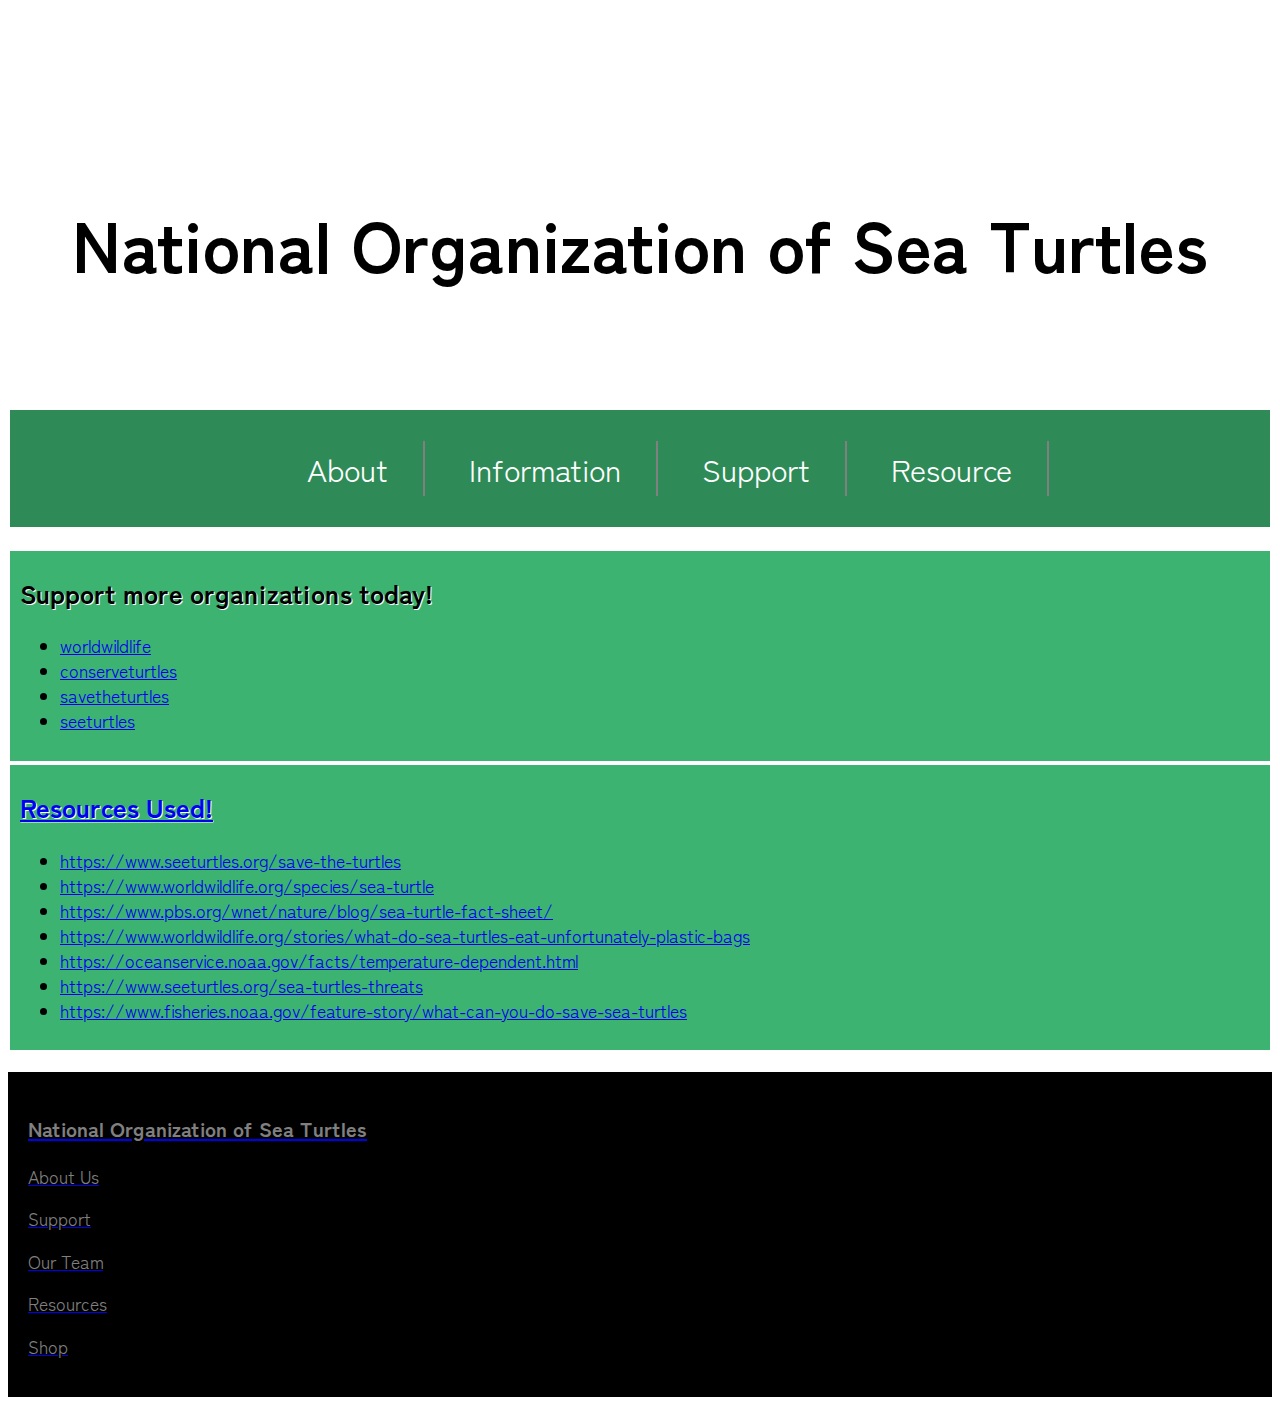
<file: page3.html>
<!DOCTYPE html>
<html lang="en" dir="ltr">
  <head>
    <meta charset="utf-8">
    <title></title>
    <link rel="stylesheet" href="style.css">
  </head>
    <link rel="preconnect" href="https://fonts.googleapis.com">
    <link rel="preconnect" href="https://fonts.gstatic.com" crossorigin>
    <link href="https://fonts.googleapis.com/css2?family=Zen+Kaku+Gothic+Antique&display=swap" rel="stylesheet">
  <body>
    <div class = "hd1">
      <h1>National Organization of Sea Turtles</h1>
      </div>

    <div class = "navbar">
      <ul>
        <li><a href="index.html">About</a></li>
        <li><a href="page1.html">Information</a></li>
        <li><a href="page2.html">Support</a></li>
        <li><a href="page3.html">Resource</a></li>
      </ul>
      </div>

    <div class = "content4">
      <h2>Support more organizations today!</h2>
      <ul><li><a href="https://support.worldwildlife.org/site/Donation2?df_id=14650&14650.donation=form1&s_src=AWE2010OQ18507A04091RX&gclid=EAIaIQobChMImZ3kkc2B9gIVYP7jBx24mgDBEAAYASAAEgI9GPD_BwE">
        worldwildlife</li>
          <li><a href="https://conserveturtles.org/">
          conserveturtles</li>
          <li><a href="https://saveturtles.org/">
            savetheturtles</li>
          <li><a href="https://www.seeturtles.org/">seeturtles</li>
        </ul>
      </div>

      <div class = "content4_1">
        <h2>Resources Used!</h2>
        <ul><li><a href="https://www.seeturtles.org/save-the-turtles">
          https://www.seeturtles.org/save-the-turtles</li>
            <li><a href="https://www.worldwildlife.org/species/sea-turtle">
            https://www.worldwildlife.org/species/sea-turtle</li>
            <li><a href="https://www.pbs.org/wnet/nature/blog/sea-turtle-fact-sheet/">
              https://www.pbs.org/wnet/nature/blog/sea-turtle-fact-sheet/</li>
            <li><a href="https://www.worldwildlife.org/stories/what-do-sea-turtles-eat-unfortunately-plastic-bags">https://www.worldwildlife.org/stories/what-do-sea-turtles-eat-unfortunately-plastic-bags</li>
              <li><a href="https://oceanservice.noaa.gov/facts/temperature-dependent.html">
              https://oceanservice.noaa.gov/facts/temperature-dependent.html</li>
              <li><a href="https://www.seeturtles.org/sea-turtles-threats">
              https://www.seeturtles.org/sea-turtles-threats</li>
              <li><a href="https://www.fisheries.noaa.gov/feature-story/what-can-you-do-save-sea-turtles">
              https://www.fisheries.noaa.gov/feature-story/what-can-you-do-save-sea-turtles</li>
          </ul>
        </div>

      <div class = "End">
        <h3>National Organization of Sea Turtles</h3>
        <p>About Us</p>
        <p>Support</p>
        <p>Our Team</p>
        <p>Resources</p>
        <p>Shop</p>
        </div>
  </body>
</html>
</file>
<file: style.css>
* {
    box-sizing: border-box;
}

body, html {
    padding: 0px;
    border: 0px;
}

body {
    font-size: 1.1em;
    background-color: white;
    font-family: 'Zen Kaku Gothic Antique', sans-serif;
    background-image: url(https://images2.minutemediacdn.com/image/upload/c_crop,h_1349,w_2400,x_0,y_134/v1633552438/shape/mentalfloss/651042-gettyimages-1326020302.jpg?itok=2UgAvHga);
}

.hd1 {
    height: 400px;
    background-image: url(https://defenders.org/sites/default/files/styles/meta_image/public/2019-04/loggerhead_sea_turtle_hatchling_peter_pattavina-fws_header.jpg?itok=959g6Vew);
    text-align: center;
    border: 2px solid white;
    /*vertical-align: middle;*/
    line-height: 370px;
    font-size: 2em;
}

h2 {
    text-shadow: 0.5px 0.5px white;
}

.navbar {
    background-color: seagreen;
    padding: 0;
    /*text-shadow: 0.05px 0.05px white;*/
    border: 2px solid white;
    height: 100%; /*60px;*/
    margin-bottom: 20px;
    font-size: 1.75em;
}

.navbar ul {
    list-style-type: none;
    text-align: center;
}

.navbar li {
    display: inline-block;
    border-right: 2px solid gray;
    padding-left: 30px;
    padding-right: 30px;
}

.navbar li a {
    color: white;
    display: block;
    /*padding: 9.5px;*/
    padding: 5px;
    text-decoration: none;
}

li a:hover {
    color: white;
    background-color: lightgreen;
}

.navbar a:hover:not(.active) {
    background-color: seagreen;
}

li a:active {
    background-color: black;
}

.content {
    background-color: skyblue;
    /*text-align: center;*/
    padding: 0px;
    padding-left: 10px;
    border: 2px solid white;
}

.content2_1 {
    background-color: mediumseagreen;
    padding: 10px;
    border: 2px solid white;
    padding-top: 0px;
}

.head2 {
    margin-top: 5px;
    padding-top: 0px;
    padding-bottom: 2px;
    width: 25%;
    /*border-top: 6px solid gray;*/
    border-bottom: 4px solid gray;
}

.head3 {
    margin-top: 5px;
    padding-top: 0px;
    padding-bottom: 2px;
    width: 40%;
    /*border-top: 4px solid gray;*/
    border-bottom: 4px solid gray;
}

.img1 img {
    width: 60%;
}

.content2_2 {
    background-color: skyblue;
    padding: 10px;
    border: 2px solid white;
    padding-top: 2px;
    margin-top: 10px;
}

.content2_3 {
    background-color: mediumseagreen;
    padding: 10px;
    border: 2px solid white;
    padding-top: 2px;
    margin-top: 10px;
}

.shop {
    background-color: white;
    margin-top: 10px;
    padding: 10px;
    border: 2px solid mediumseagreen;
}

.content3 {
    background-color: white;
    padding: 10px;
    border: 2px solid mediumseagreen;
}

.content3_1 {
    background-color: red;
    width: 90px;
}

.content3_1 a {
    color: white;
    text-decoration: none;
}

.content3_1 a:hover {
    color: black;
}

.content3_2 {
    display: inline-block;
    margin-top: 10px;
    background-color: white;
    padding: 10px;
}

.content3_3 {
    background-color: red;
    width: 100px;
}

.content3_3 a {
    color: white;
    text-decoration: none;
}

.content3_3 a:hover {
    color: black;
}

.content3_4 {
    display: inline-block;
    background-color: white;
    padding: 10px;
}

.content3_5 {
    display: inline-block;
    background-color: white;
    padding: 10px;
    margin-left: 80px;
}

.content4 {
  background-color: mediumseagreen;
  padding: 10px;
  border: 2px solid white;
  padding-top: 0px;
}

.content4_1 {
  background-color: mediumseagreen;
  padding: 10px;
  border: 2px solid white;
  padding-top: 0px;
}

.content4 ul {
    color: black;
}

.End {
    margin-top: 20px;
    background-color: black;
    color: gray;
    padding: 20px;
}
</file>
